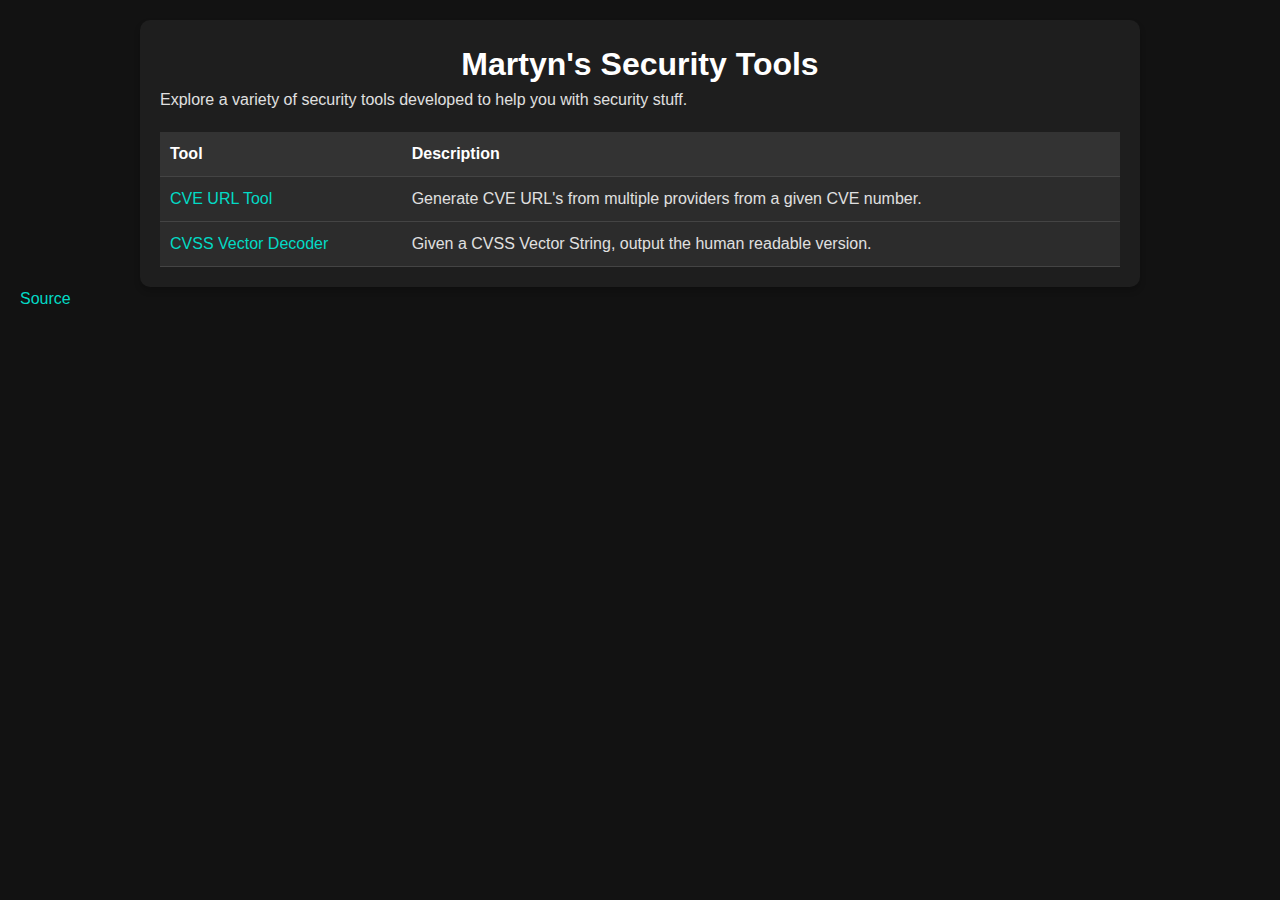
<file: index.html>
<!DOCTYPE html>
<html lang="en">
<head>
    <meta charset="UTF-8">
    <meta name="viewport" content="width=device-width, initial-scale=1.0">
    <title>Martyn's Security Tools</title>
    <link rel="stylesheet" href="styles.css">
</head>
<body>
    <div class="container">
        <h1>Martyn's Security Tools</h1>
        <p>Explore a variety of security tools developed to help you with security stuff.</p>

        <table class="tools-table">
            <thead>
                <tr>
                    <th>Tool</th>
                    <th>Description</th>
                </tr>
            </thead>
            <tbody>
                <tr>
                    <td><a href="cve-tool/index.html">CVE URL Tool</a></td>
                    <td>Generate CVE URL's from multiple providers from a given CVE number.</td>
                </tr>
                <tr>
                    <td><a href="cvss-decoder/index.html">CVSS Vector Decoder</a></td>
                    <td>Given a CVSS Vector String, output the human readable version.</td>
                </tr>
                <!-- Future tools can be added here -->
                <!-- Example:
                <tr>
                    <td><a href="another-tool.html">Another Tool</a></td>
                    <td>Short description of the new tool.</td>
                </tr>
                -->
            </tbody>
        </table>
    </div>
    <footer>
        <p><a href="https://github.com/martynjsimpson/cvss-tool">Source</a></p>
    </footer>
</body>
</html>
</file>
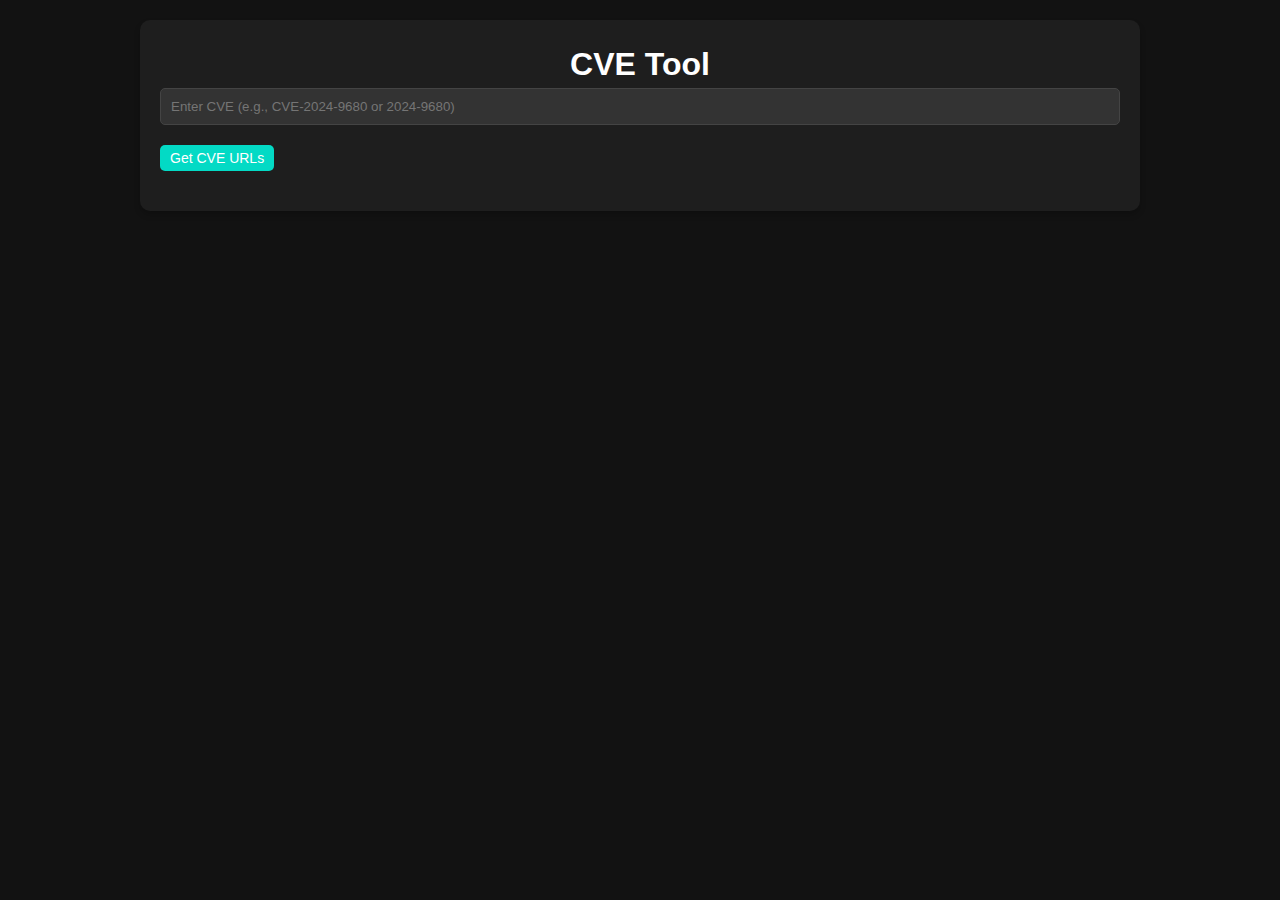
<file: cve-tool/index.html>
<!DOCTYPE html>
<html lang="en">
<head>
    <meta charset="UTF-8">
    <meta name="viewport" content="width=device-width, initial-scale=1.0">
    <title>CVE Tool</title>
    <link rel="stylesheet" href="../styles.css">
</head>
<body>
    <div class="container">
        <h1>CVE Tool</h1>
        <form onsubmit="generateUrls(); return false;">
            <input type="text" id="cveInput" placeholder="Enter CVE (e.g., CVE-2024-9680 or 2024-9680)">
            <button type="submit">Get CVE URLs</button>
        </form>
        <p class="error" id="error"></p>
        <div class="result" id="result"></div>
    </div>
    <script src="app.js"></script>
</body>
</html>
</file>
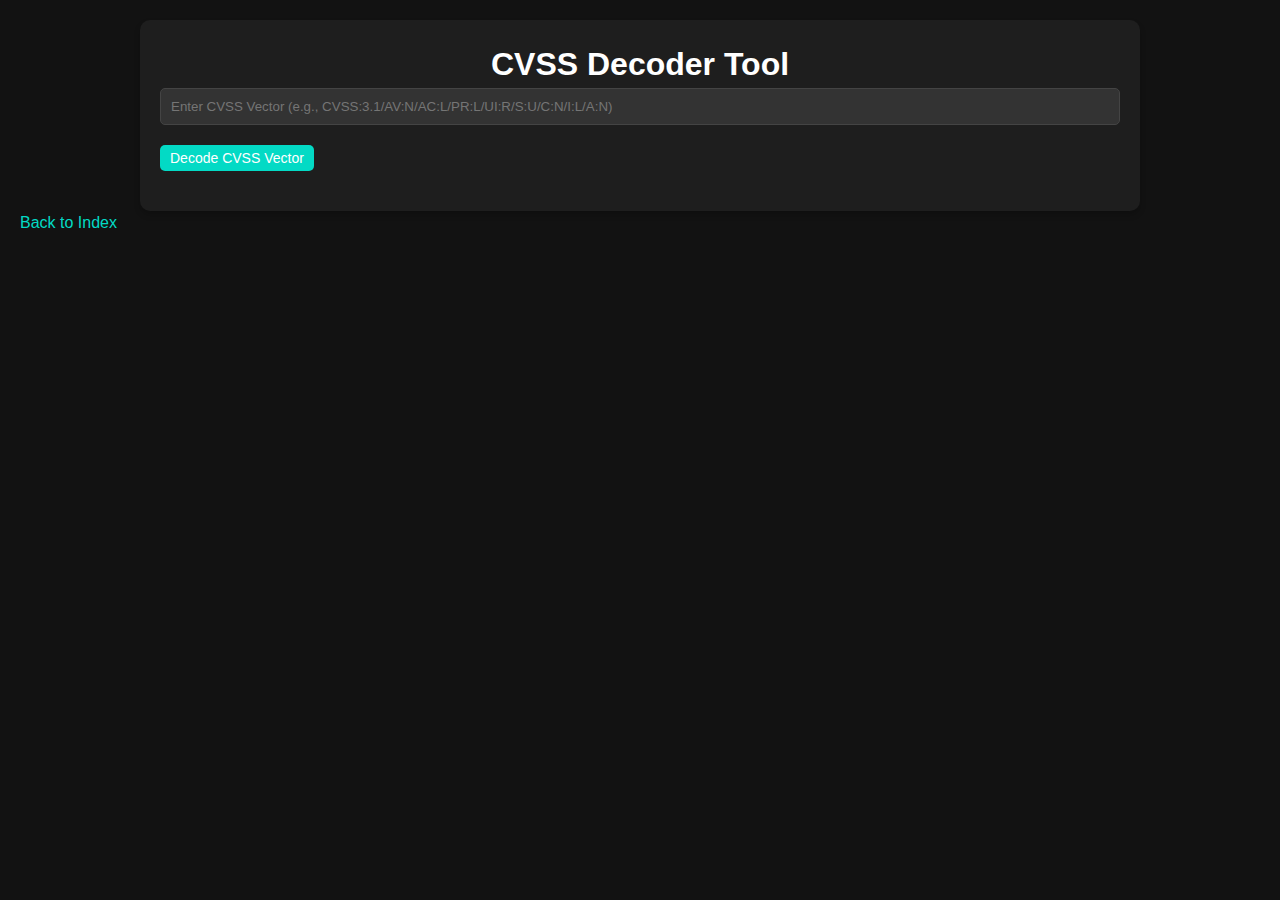
<file: cvss-decoder/index.html>
<!DOCTYPE html>
<html lang="en">
<head>
    <meta charset="UTF-8">
    <meta name="viewport" content="width=device-width, initial-scale=1.0">
    <title>CVSS Decoder Tool</title>
    <link rel="stylesheet" href="../styles.css">
</head>
<body>
    <div class="container">
        <h1>CVSS Decoder Tool</h1>
        <form id="cvssForm">
            <input type="text" id="cvssInput" placeholder="Enter CVSS Vector (e.g., CVSS:3.1/AV:N/AC:L/PR:L/UI:R/S:U/C:N/I:L/A:N)" required>
            <button type="submit">Decode CVSS Vector</button>
        </form>
        <p class="error" id="error"></p>
        <div class="result" id="result"></div>
    </div>
    <script src="cvss-decoder-app.js"></script>
    <footer>
        <p><a href="../index.html">Back to Index</a></p>
    </footer>
</body>
</html>
</file>
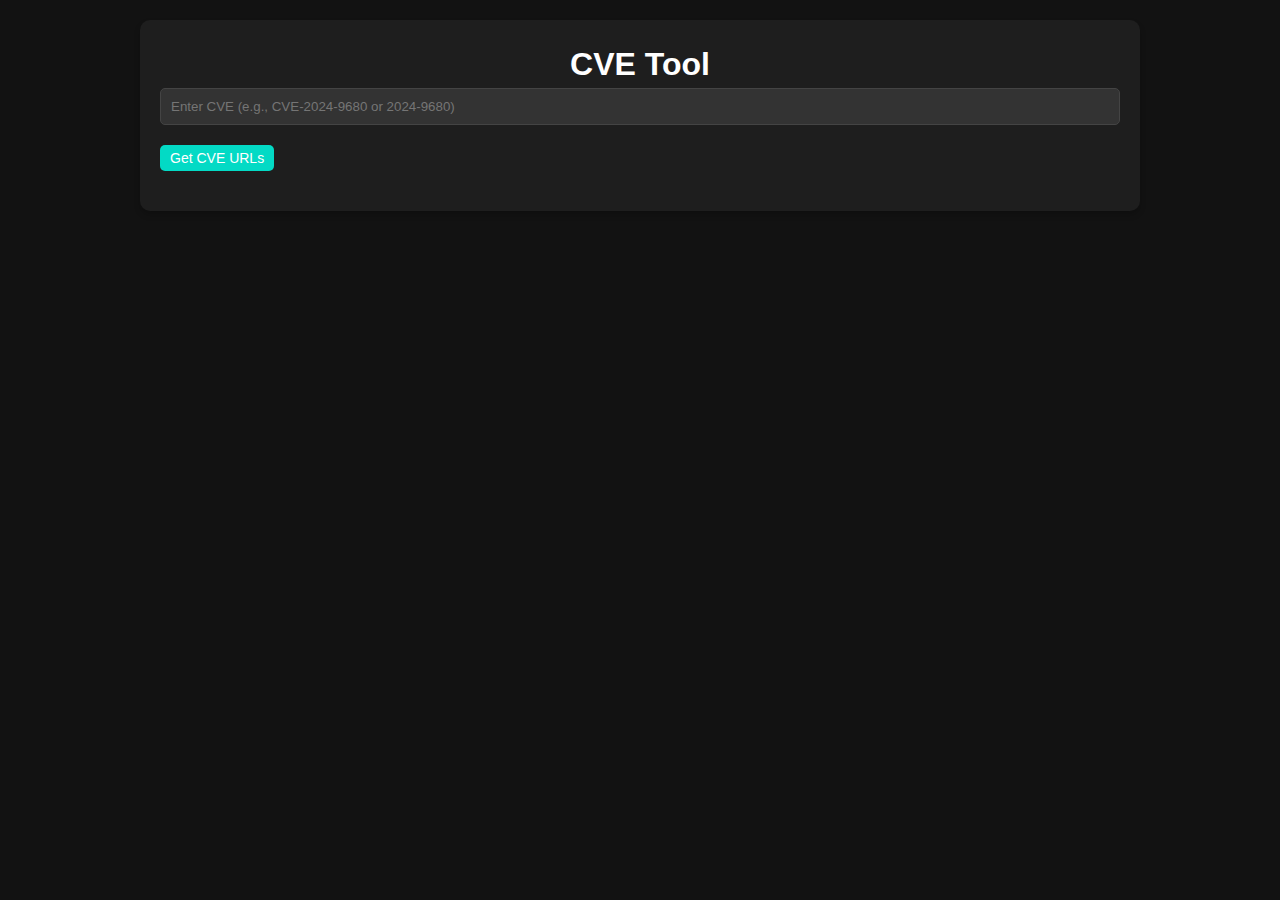
<file: cve-tool.html>
<!DOCTYPE html>
<html lang="en">
<head>
    <meta charset="UTF-8">
    <meta name="viewport" content="width=device-width, initial-scale=1.0">
    <title>CVE Tool</title>
    <link rel="stylesheet" href="styles.css">
</head>
<body>
    <div class="container">
        <h1>CVE Tool</h1>
        <form onsubmit="generateUrls(); return false;">
            <input type="text" id="cveInput" placeholder="Enter CVE (e.g., CVE-2024-9680 or 2024-9680)">
            <button type="submit">Get CVE URLs</button>
        </form>
        <p class="error" id="error"></p>
        <div class="result" id="result"></div>
    </div>
    <script>
        function generateUrls() {
            const input = document.getElementById('cveInput').value.trim();
            const errorElement = document.getElementById('error');
            const resultElement = document.getElementById('result');

            // Clear previous messages
            errorElement.textContent = '';
            resultElement.innerHTML = '';

            // Adjust input if it starts without "CVE-"
            const cvePatternWithPrefix = /^CVE-\d{4}-\d{4,7}$/i;
            const cvePatternWithoutPrefix = /^\d{4}-\d{4,7}$/;

            let formattedInput;
            if (cvePatternWithPrefix.test(input)) {
                formattedInput = input; // Already valid
            } else if (cvePatternWithoutPrefix.test(input)) {
                formattedInput = `CVE-${input}`; // Add "CVE-" prefix
            } else {
                errorElement.textContent = 'Invalid CVE format. Use CVE-xxxx-xxxx or xxxx-xxxx.';
                return;
            }

            // Generate URLs for different providers
            const urls = [
                { 
                    provider: 'NVD', 
                    logo: 'images/logos/nvd-logo.png', 
                    url: `https://nvd.nist.gov/vuln/detail/${formattedInput}` 
                },
                { 
                    provider: 'Red Hat', 
                    logo: 'images/logos/redhat-logo.png', 
                    url: `https://access.redhat.com/security/cve/${formattedInput}` 
                },
                { 
                    provider: 'MITRE', 
                    logo: 'images/logos/mitre-logo.png', 
                    url: `https://cve.mitre.org/cgi-bin/cvename.cgi?name=${formattedInput}` 
                },
                { 
                    provider: 'VulDB', 
                    logo: 'images/logos/vuldb-logo.png', 
                    url: `https://vuldb.com/?id=${formattedInput}` 
                },
                { 
                    provider: 'Exploit-DB', 
                    logo: 'images/logos/exploitdb-logo.png', 
                    url: `https://www.exploit-db.com/exploits/${formattedInput}` 
                },
                { 
                    provider: 'Snyk', 
                    logo: 'images/logos/snyk-logo.png', 
                    url: `https://snyk.io/vuln/${formattedInput}` 
                },
                { 
                    provider: 'Qualys', 
                    logo: 'images/logos/qualys-logo.png', 
                    url: `https://www.qualys.com/` 
                },
            ];

            // Display the result
            resultElement.innerHTML = `
                <p><strong>Links for ${formattedInput}:</strong></p>
                <table>
                    <thead>
                        <tr>
                            <th>Provider</th>
                            <th>Logo</th>
                            <th>URL</th>
                            <th>Action</th>
                        </tr>
                    </thead>
                    <tbody>
                        ${urls.map(url => `
                            <tr>
                                <td>${url.provider}</td>
                                <td><img src="${url.logo}" alt="${url.provider} logo" width="50"></td>
                                <td><a href="${url.url}" target="_blank">${url.url}</a></td>
                                <td>
                                    <button onclick="copyToClipboard('${url.url}')">Copy</button>
                                    <button onclick="openInNewWindow('${url.url}')">Open</button>
                                </td>
                            </tr>
                        `).join('')}
                    </tbody>
                </table>
            `;
        }

        function copyToClipboard(text) {
            navigator.clipboard.writeText(text).catch(err => {
                console.error('Failed to copy: ', err);
            });
        }

        function openInNewWindow(url) {
            window.open(url, '_blank');
        }
    </script>
</body>
</html>
</file>
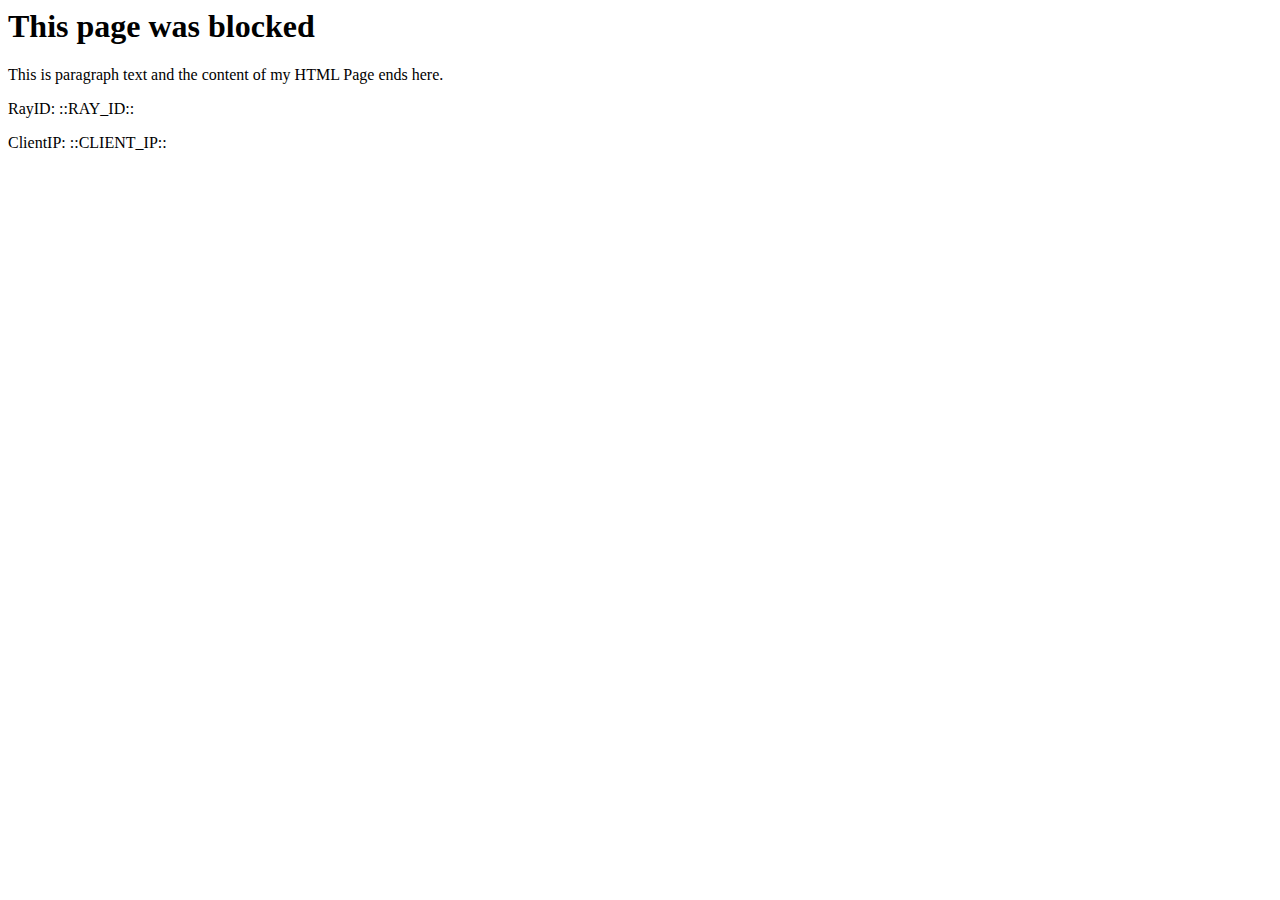
<file: testblock.html>
<html>
	<head>
		<title>Block Page Title</title>
	</head>
	<body>
		<h1>This page was blocked</h1>
		<p>This is paragraph text and the content of my HTML Page ends here.</p>
		<p>RayID: ::RAY_ID::</p>
		<p>ClientIP: ::CLIENT_IP::</p>
	</body>
</html>
</file>
<file: styles.css>
/* General Reset */
* {
    margin: 0;
    padding: 0;
    box-sizing: border-box;
}

/* Body Styles */
body {
    font-family: Arial, sans-serif;
    background-color: #121212; /* Dark background */
    color: #e0e0e0; /* Light text color */
    line-height: 1.5;
    padding: 20px;
}

/* Container Styles */
.container {
    max-width: 1000px; /* Increased container width */
    margin: 0 auto;
    background-color: #1e1e1e; /* Dark container */
    padding: 20px;
    border-radius: 10px;
    box-shadow: 0 4px 6px rgba(0, 0, 0, 0.2);
}

/* Heading */
h1 {
    color: #ffffff; /* White text for the title */
    text-align: center;
}

/* Input Field */
input[type="text"] {
    width: 100%;
    padding: 10px;
    margin-bottom: 20px;
    background-color: #333333; /* Dark input box */
    color: #e0e0e0; /* Light text in the input */
    border: 1px solid #444444;
    border-radius: 5px;
}

input[type="text"]:focus {
    outline: none;
    border-color: #5a5a5a;
}

/* Button */
button {
    padding: 10px 20px;
    background-color: #6200ea; /* Purple button */
    color: white;
    border: none;
    border-radius: 5px;
    cursor: pointer;
}

button:hover {
    background-color: #3700b3; /* Darker purple on hover */
}

/* Error Message */
.error {
    color: #f44336; /* Red for error messages */
    text-align: center;
}

/* Results */
.result {
    margin-top: 20px;
}

table {
    width: 100%;
    border-collapse: collapse;
    margin-top: 20px;
}

table th, table td {
    padding: 10px;
    text-align: left;
    border-bottom: 1px solid #444444;
}

table th {
    background-color: #333333; /* Darker background for headers */
    color: #ffffff;
}

table td {
    background-color: #2c2c2c; /* Darker background for table rows */
}

table tr:hover {
    background-color: #444444; /* Hover effect for rows */
}

img {
    max-width: 50px;
    height: auto;
}

/* Hyperlink Styles */
a {
    color: #03dac5; /* Set hyperlink color */
    text-decoration: none; /* Remove underline */
}

a:hover, a:active, a:visited {
    color: #03dac5; /* Keep the color same on hover, active, and visited */
    text-decoration: none; /* Ensure no underline on all states */
}

/* Action Buttons (side by side with padding) */
button {
    padding: 5px 10px;
    margin-right: 10px; /* Space between the buttons */
    font-size: 14px;
    background-color: #03dac5; /* Light teal button */
    border: none;
    border-radius: 5px;
}

button:hover {
    background-color: #018786; /* Darker teal on hover */
}

/* Flexbox for the action buttons */
button + button {
    margin-left: 10px; /* Ensure margin between buttons */
}

td button {
    display: inline-block; /* Ensure buttons stay side by side */
    margin-right: 10px; /* Add space between buttons */
}
</file>
